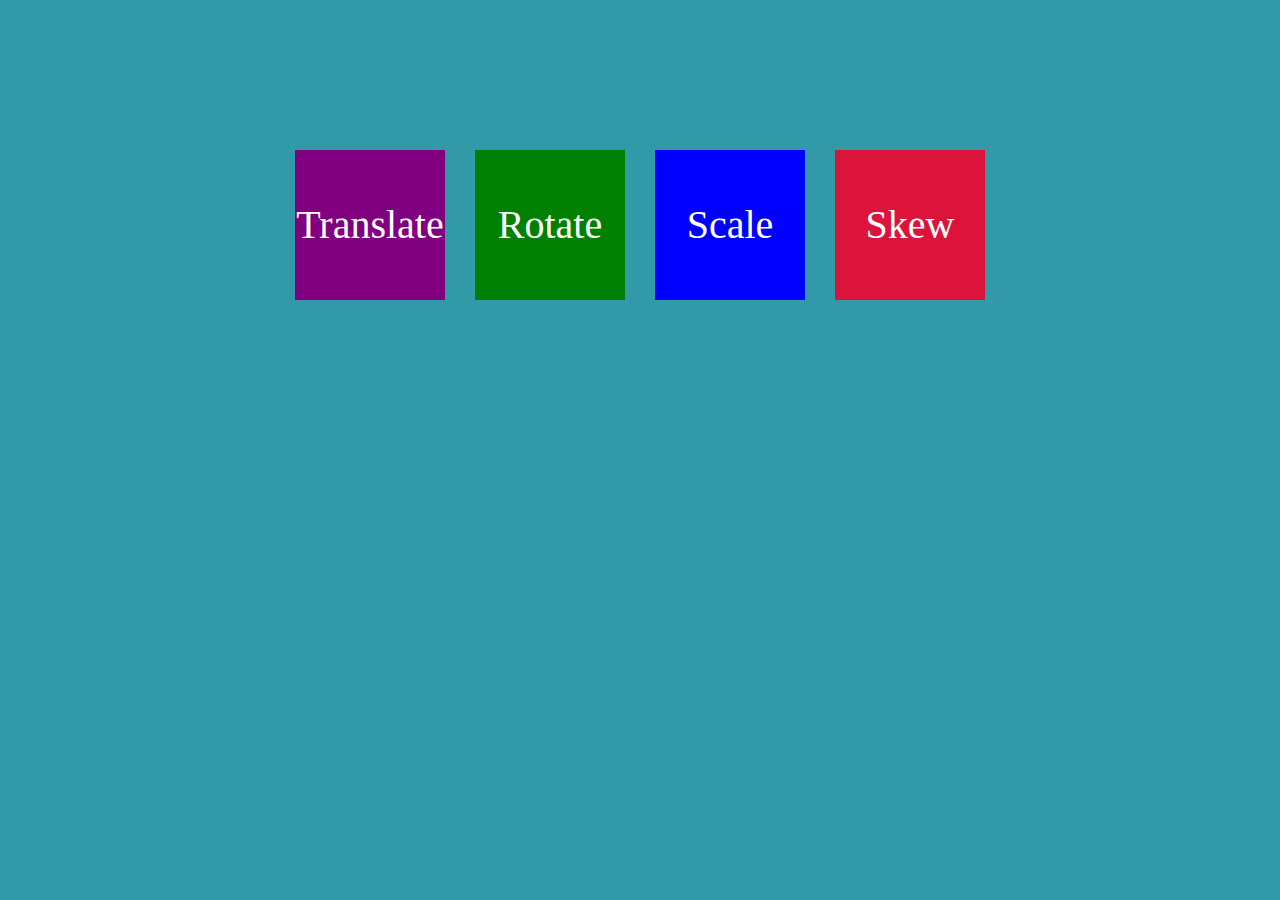
<file: index.html>
<!DOCTYPE html>
<html lang="en" >
<head>
  <meta charset="UTF-8">
  <title>CodePen - Ejercicio Comp Grafica</title>
  <link rel="stylesheet" href="./style.css">

</head>
<body>
<!-- partial:index.partial.html -->
<html lang="es">
    <head>
      <title>Transformaciones con CSS</title>
      <meta charset="UTF-8">
      <meta name="viewport" content="Width=device-width, usar-scalable=no,initial-scanel=1,maximum-scale=1,minnimim-escale=1">
      <link rel="stylessheet" href="CSS.css">
    </head>
  <body style="background-color: rgb(50, 153, 168)">
    <body>
      
        <div class="contenedor">
          
          <div class = "caja"> Translate </div>
          <div class = "caja"> Rotate </div>
          <div class = "caja"> Scale </div>
          <div class = "caja"> Skew </div>
        
        </div>
    </body>
</html>
<!-- partial -->
  
</body>
</html>
</file>
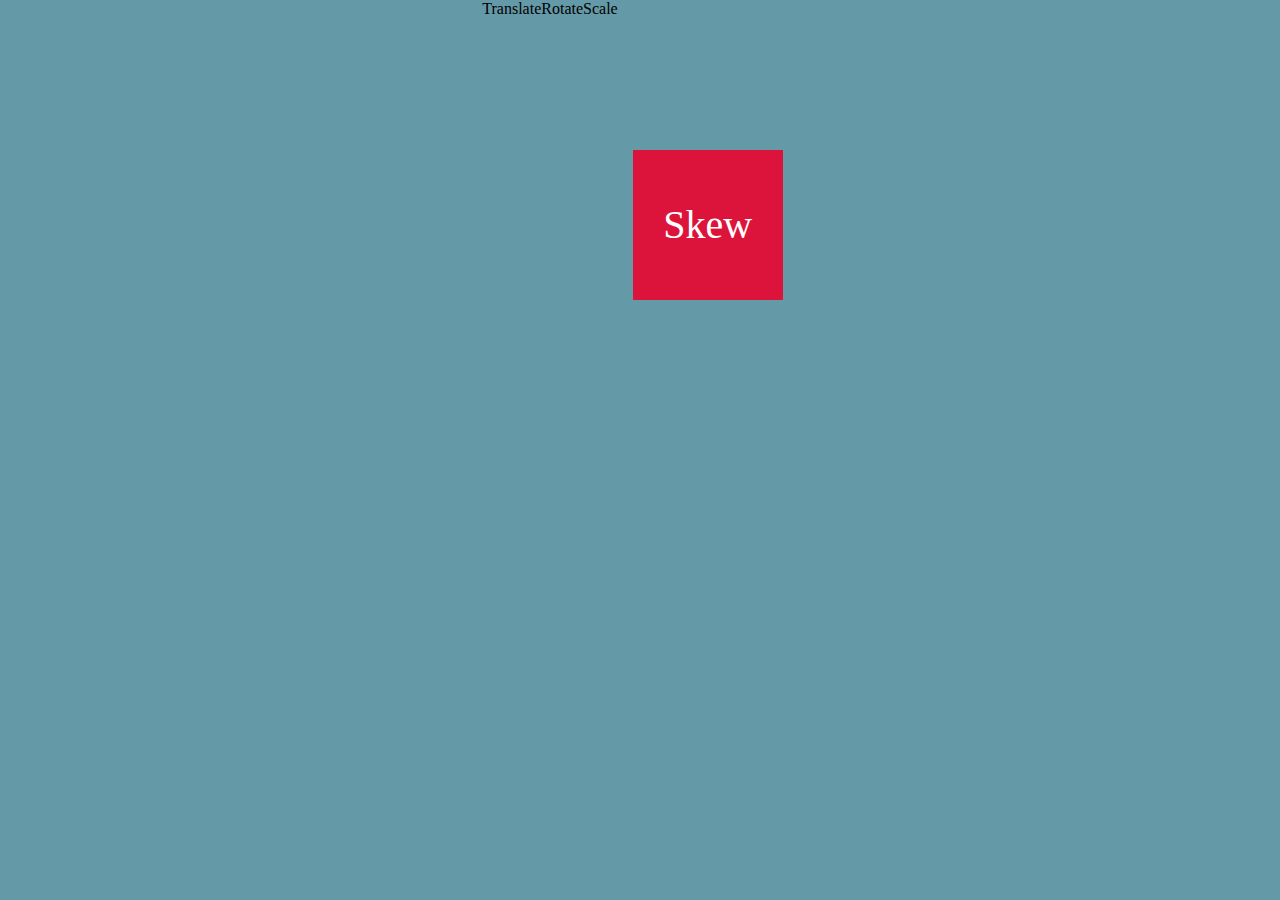
<file: ejercicio.html>
<!DOCTYPE html>
<html lang="en" >
<head>
  <meta charset="UTF-8">
  <title>CodePen - sesion04_cg_mul_a</title>
  <link rel="stylesheet" href="./style.css">

</head>
<body>
<!-- partial:index.partial.html -->
<html lang="es">
    <head>
      <title>Transformaciones con CSS</title>
      <meta charset="UTF-8">
      <meta name="viewport" content="Width=device-width, usar-scalable=no,initial-scanel=1,maximum-scale=1,minnimim-escale=1">
      <link rel="stylessheet" href="style.css">
    </head>
  <body style="background-color: rgb(100, 153, 168)">
    <body>
      
        <div class="contenedor">
          
          <div class = "rombo"> Translate </div>
          <div class = "triangulo"> Rotate </div>
          <div class = "circulo"> Scale </div>
          <div class = "caja"> Skew </div>
        
        </div>
    </body>
</html>
<!-- partial -->
  
</body>
</html>
</file>
<file: style.css>
body {
  margin: 0;
  backgound: #ddd;
}
.contenedor{
  display: flex;
  justify-content:center;
}

.caja{
  margin:150px 15px;
  width: 150px;
  height:150px;
  background: crimson;
  color: #fff;
  font-size:40px;
  text-align: center;
  line-height:150px;
  transition: all 1s;
}
.caja:nth-child(1){
  background:purple;
 
    
}

.caja:nth-child(1):hover {
  transform: translate(50px,50px)
}
.caja:nth-child(2){
  background:green;
  
    
}

.caja:nth-child(2):hover {
  transform: rotate(50deg)
}
.caja:nth-child(3){
  background:blue;
  
    
}

.caja:nth-child(3):hover {
  transform: scale(2,2)
}
.caja:nth-child(4){
  background:crimson;
  
    
}

.caja:nth-child(4):hover {
  transform: skew(50deg)
}
</file>
